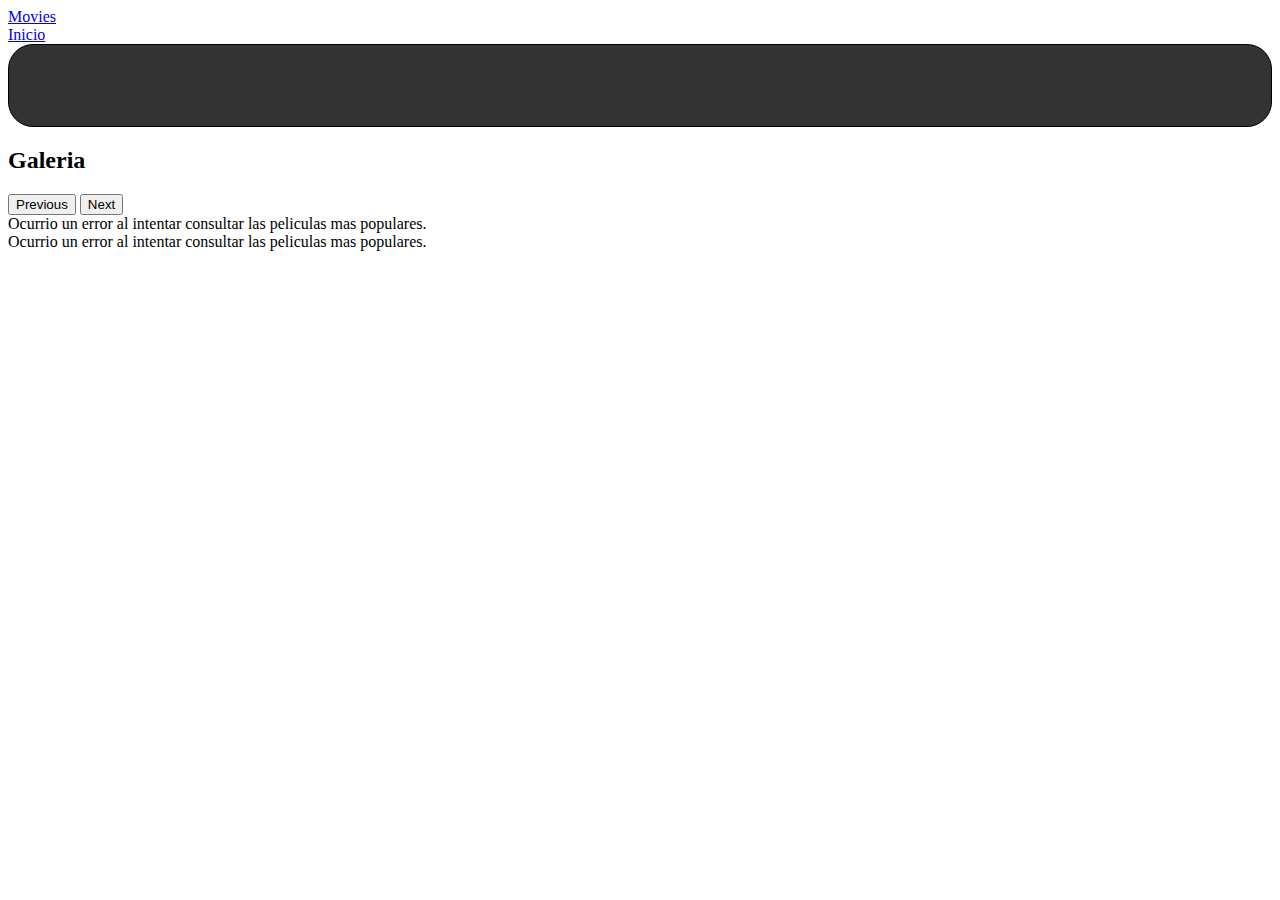
<file: Tarea Peliculas/movie.html>
<!DOCTYPE html>
<html lang="es">

<head>
    <link rel="icon" type="image/png" href="assets/img/logo.png" />
    <meta charset="UTF-8">
    <meta name="viewport" content="width=device-width, initial-scale=1.0">
    <title>Movie</title>
    <link href="https://cdn.jsdelivr.net/npm/bootstrap@5.0.2/dist/css/bootstrap.min.css" rel="stylesheet"
        integrity="sha384-EVSTQN3/azprG1Anm3QDgpJLIm9Nao0Yz1ztcQTwFspd3yD65VohhpuuCOmLASjC" crossorigin="anonymous" />
    <link rel="stylesheet" href="assets/css/movie.css" />
</head>

<body>
    <!-- Nav Header -->
    <nav class="navbar sticky-top navbar-dark bg-dark">
        <div class="container-fluid">
            <a class="navbar-brand" href="#">
                Movies
            </a>
            <nav class="  float-md-end">
                <a class="nav-link" href="./index.html">Inicio</a>
            </nav>
        </div>
    </nav>
    <!-- End Nav Header -->
    <!-- Carousel -->
    <div id="image-movie" class="text-white">
        <main class="text-center">
            <div class="position-absolute top-50 start-50 translate-middle info-movie">
                <h1 id="title-movie"></h1>
                <p id="description-movie" class="lead"></p>
            </div>
        </main>
    </div>
    <!-- End Carousel -->
    <!-- Galley -->
    <div class="container-fluid mt-4 text-center w-75 h-50 p-4">
        <h2 class="p-3">Galeria</h2>
        <div id="carouselExampleRide" class="carousel slide" data-bs-ride="carousel">
            <div id="photos-movie" class="carousel-inner">
                <!-- Contenido extraido desde la API-->
            </div>
            <button class="carousel-control-prev" type="button" data-bs-target="#carouselExampleRide"
                data-bs-slide="prev">
                <span class="carousel-control-prev-icon" aria-hidden="true"></span>
                <span class="visually-hidden">Previous</span>
            </button>
            <button class="carousel-control-next" type="button" data-bs-target="#carouselExampleRide"
                data-bs-slide="next">
                <span class="carousel-control-next-icon" aria-hidden="true"></span>
                <span class="visually-hidden">Next</span>
            </button>
        </div>
    </div>
    <!-- End Galley -->
    <!-- Alerts -->
    <div id="error-get-movie" class="alert alert-danger d-none" role="alert">
        Ocurrio un error al intentar consultar las peliculas mas populares.
    </div>
    <div id="error-get-photos-movie" class="alert alert-danger d-none" role="alert">
        Ocurrio un error al intentar consultar las peliculas mas populares.
    </div>
    <!-- End Alerts-->
    <!-- Scripts -->
    <script src="https://cdn.jsdelivr.net/npm/bootstrap@5.0.2/dist/js/bootstrap.bundle.min.js"
        integrity="sha384-MrcW6ZMFYlzcLA8Nl+NtUVF0sA7MsXsP1UyJoMp4YLEuNSfAP+JcXn/tWtIaxVXM"
        crossorigin="anonymous"></script>
    <script src="assets/js/movie.js"></script>
</body>

</html>
</file>
<file: Tarea Peliculas/assets/css/movie.css>
/*
 * Info Movie
 */
.info-movie {
  padding: 30px;
  background-color: rgba(0, 0, 0, 0.8);
  border: 1px solid black;
  border-radius: 25px;
}
</file>
